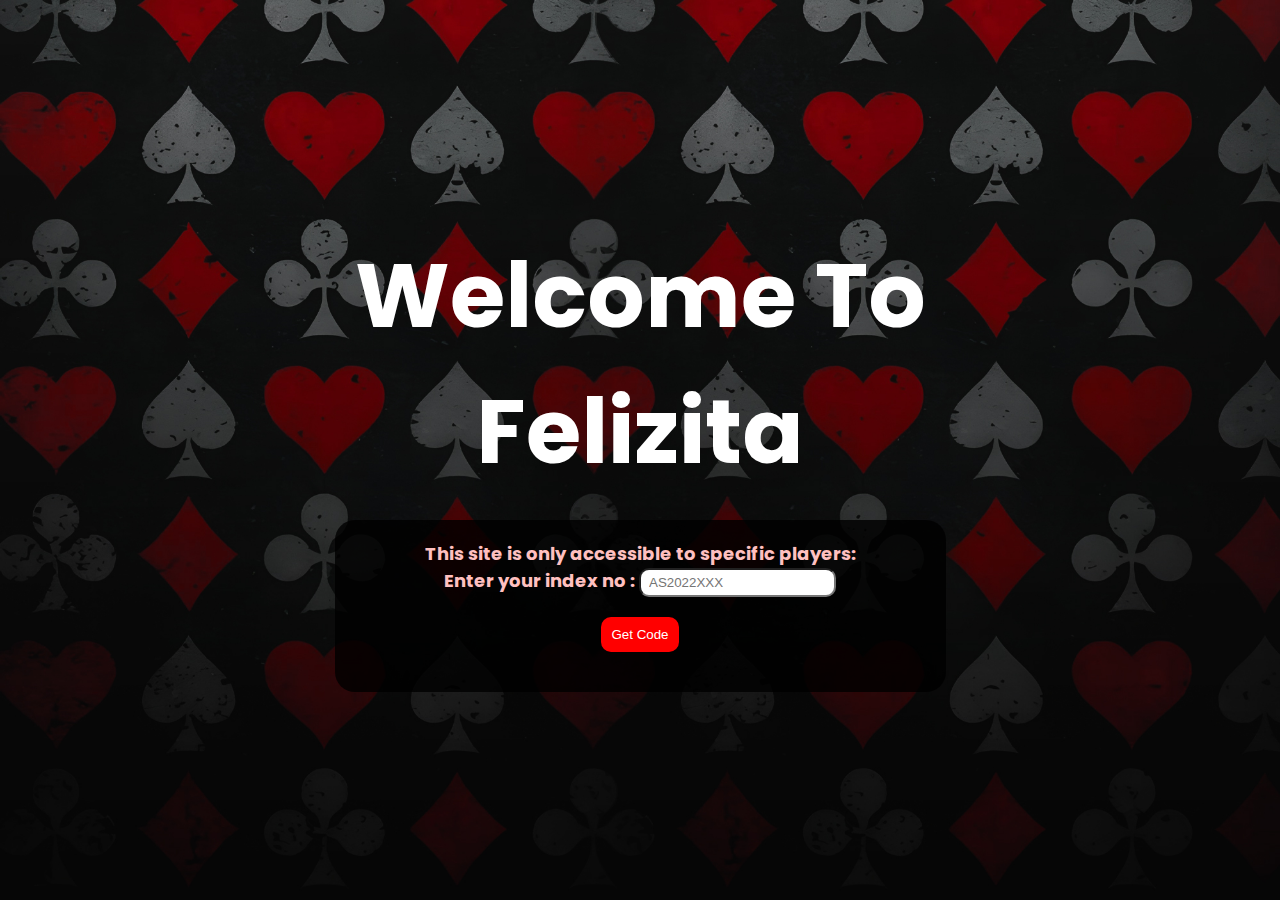
<file: index.html>
<!DOCTYPE html>
<html lang="en">
<head>
    <meta charset="UTF-8">
    <meta name="viewport" content="width=device-width, initial-scale=1.0">
    <title>FELIZITA</title>
    <link href="https://cdn.jsdelivr.net/npm/bootstrap@5.3.2/dist/css/bootstrap.min.css" rel="stylesheet" integrity="sha384-T3c6CoIi6uLrA9TneNEoa7RxnatzjcDSCmG1MXxSR1GAsXEV/Dwwykc2MPK8M2HN" crossorigin="anonymous">
    <link rel="stylesheet" href="main.css">
</head>
<body>
    <div class="main container-lg">
        <div class="header">
            <h1>Welcome to <span class="brand"><br>Felizita</span></h1>
        </div>
        <div class="content">
            <p>This site is only accessible to specific players:</p>
        
            <form id="access-form" onsubmit="return checkAccess();">
                <div class="form-group">
                    <label for="name">Enter your index no :</label>
                    <input type="text" class="form-control" id="name" name="name" placeholder="AS2022XXX">
                </div>
                <button type="submit" id="get-code-button" class="btn btn-primary">Get Code</button>
            </form>
            
            <p id="access-message"></p>
            <div id="CODE"></div>
        </div>
    </div>

    <script src="main.js"></script>
</body>
</html>
</file>
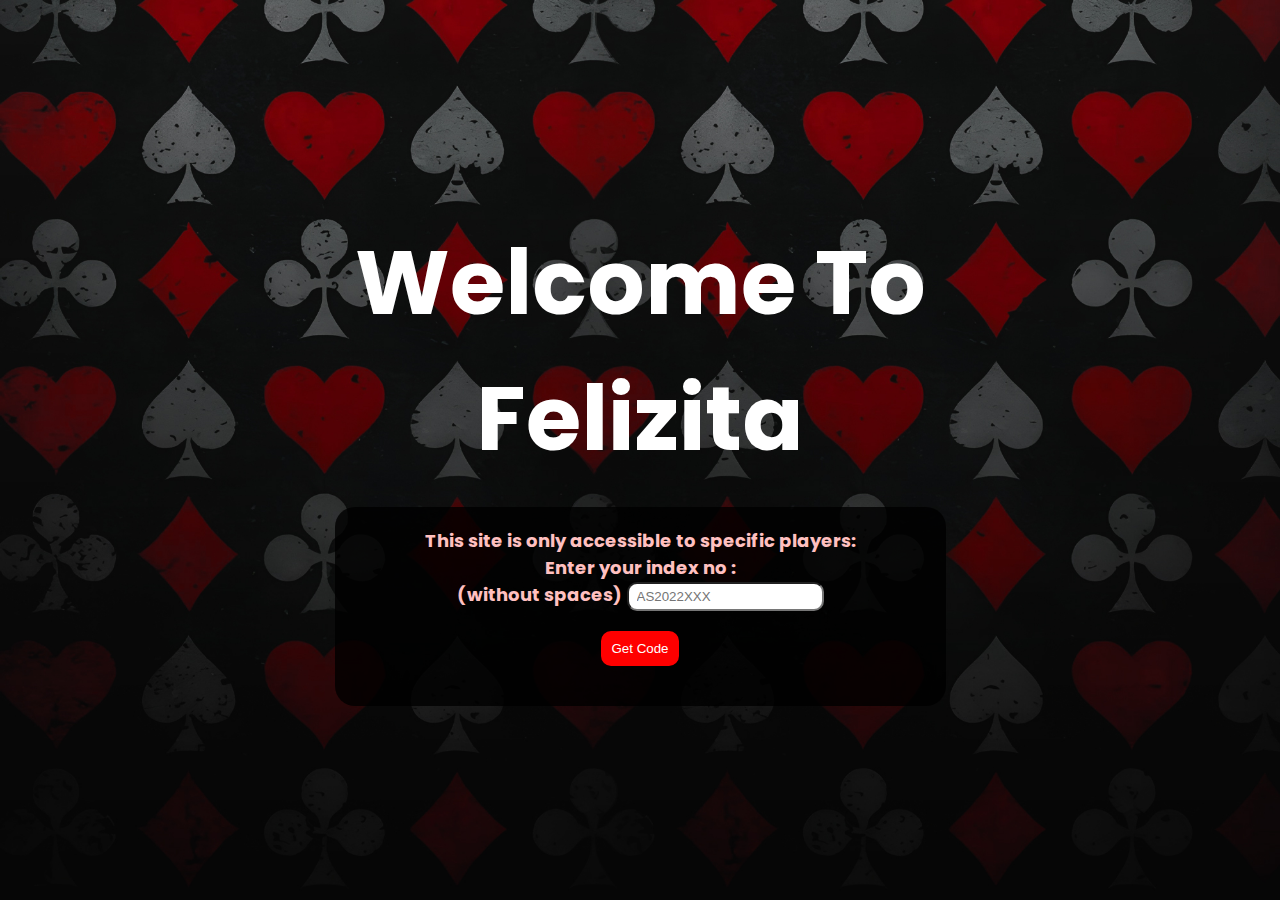
<file: aces/index.html>
<!DOCTYPE html>
<html lang="en">
<head>
    <meta charset="UTF-8">
    <meta name="viewport" content="width=device-width, initial-scale=1.0">
    <title>FELIZITA</title>
    <link href="https://cdn.jsdelivr.net/npm/bootstrap@5.3.2/dist/css/bootstrap.min.css" rel="stylesheet" integrity="sha384-T3c6CoIi6uLrA9TneNEoa7RxnatzjcDSCmG1MXxSR1GAsXEV/Dwwykc2MPK8M2HN" crossorigin="anonymous">
    <link rel="stylesheet" href="main.css">
</head>
<body>
    <div class="main container-lg">
        <div class="header">
            <h1>Welcome to <span class="brand"><br>Felizita</span></h1>
        </div>
        <div class="content">
            <p>This site is only accessible to specific players:</p>
        
            <form id="access-form" onsubmit="return checkAccess();">
                <div class="form-group">
                    <label for="name">Enter your index no :<br>(without spaces)</label>
                    <input type="text" class="form-control" id="name" name="name" placeholder="AS2022XXX">
                </div>
                <button type="submit" id="get-code-button" class="btn btn-primary">Get Code</button>
            </form>
            
            <p id="access-message"></p>
            <div id="CODE"></div>
        </div>
    </div>

    <script src="main.js"></script>
</body>
</html>
</file>
<file: main.css>
@font-face {
    font-family: a;
    src: url(./assets/Blue\ Style.ttf);
}
@font-face {
    font-family: b;
    src: url(./assets/Poppins-Bold.ttf);
}
body {
    font-family:b;
    font-size: 18px;
    text-align: center;
    color: rgb(255, 192, 192);
    display: flex;
    justify-content: center;
    align-items: center;
    height: 100vh;
    background-image: url(./assets/Site\ BG.jpg);
    background-attachment: fixed;
    background-position: center;
    background-repeat: no-repeat;
    background-size: cover;
}
h1 {
    text-transform: capitalize;
    font-size: 90px;
    font-weight: 900;
}
.header {
    color: white;
    padding: 20px;
}
button{
    margin: 20px;
}
#name{
    margin: auto;
    justify-content: center;
    padding:5px 8px;
    border-radius: 10px;
    max-width: 250px;
}
#CODE {
    transition: 0.5s;
    font-family: b;
    color: #ffd500;
}
.content{
    background-color: rgba(0, 0, 0, 0.8);
    padding: 20px;
    border-radius: 20px;
}
/* Style the "Get Code" button */
#get-code-button {
    padding: 10px 10px;
    border-radius: 10px;
    background-color: rgb(255, 0, 0);
    color: white;
    border: none;
    cursor: pointer;
    transition: 0.3s;
}

/* On hover, change the button color */
#get-code-button:hover {
    transition: 0.3s;
    background-color: rgb(255, 255, 255);
    color: black;
}
.access-message{
    max-width: 350px;
}

.green-text {
    color: #00FF00; /* Green color */
}
.red-text {
    color: #FF0000; /* Red colour  */
}
* {
    padding: 0;
    margin: 0;
}
svg {
    position: absolute;
    top: 0;
    left: 0;
    width: 100%;
    height: 100%;
    box-sizing: border-box;
    display: block;
    background-color: #0e4166;
    background-image: linear-gradient(to bottom, rgba(14, 65, 102, 0.86), #0e4166);
}
@media only screen and (max-width: 600px) {
    h1{
        font-size: 50px;
    }
}
</file>
<file: aces/main.css>
@font-face {
    font-family: a;
    src: url(./assets/Blue\ Style.ttf);
}
@font-face {
    font-family: b;
    src: url(./assets/Poppins-Bold.ttf);
}
body {
    font-family:b;
    font-size: 18px;
    text-align: center;
    color: rgb(255, 192, 192);
    display: flex;
    justify-content: center;
    align-items: center;
    height: 100vh;
    background-image: url(./assets/Site\ BG.jpg);
    background-attachment: fixed;
    background-position: center;
    background-repeat: no-repeat;
    background-size: cover;
}
h1 {
    text-transform: capitalize;
    font-size: 90px;
    font-weight: 900;
}
.header {
    color: white;
    padding: 20px;
}
button{
    margin: 20px;
}
#name{
    margin: auto;
    justify-content: center;
    padding:5px 8px;
    border-radius: 10px;
    max-width: 250px;
}
#CODE {
    transition: 0.5s;
    font-family: b;
    color: #ffd500;
}
.content{
    background-color: rgba(0, 0, 0, 0.8);
    padding: 20px;
    border-radius: 20px;
}
/* Style the "Get Code" button */
#get-code-button {
    padding: 10px 10px;
    border-radius: 10px;
    background-color: rgb(255, 0, 0);
    color: white;
    border: none;
    cursor: pointer;
    transition: 0.3s;
}

/* On hover, change the button color */
#get-code-button:hover {
    transition: 0.3s;
    background-color: rgb(255, 255, 255);
    color: black;
}
.access-message{
    max-width: 350px;
}

.green-text {
    color: #00FF00; /* Green color */
}
.red-text {
    color: #FF0000; /* Red colour  */
}
* {
    padding: 0;
    margin: 0;
}
svg {
    position: absolute;
    top: 0;
    left: 0;
    width: 100%;
    height: 100%;
    box-sizing: border-box;
    display: block;
    background-color: #0e4166;
    background-image: linear-gradient(to bottom, rgba(14, 65, 102, 0.86), #0e4166);
}
@media only screen and (max-width: 600px) {
    h1{
        font-size: 50px;
    }
}
</file>
